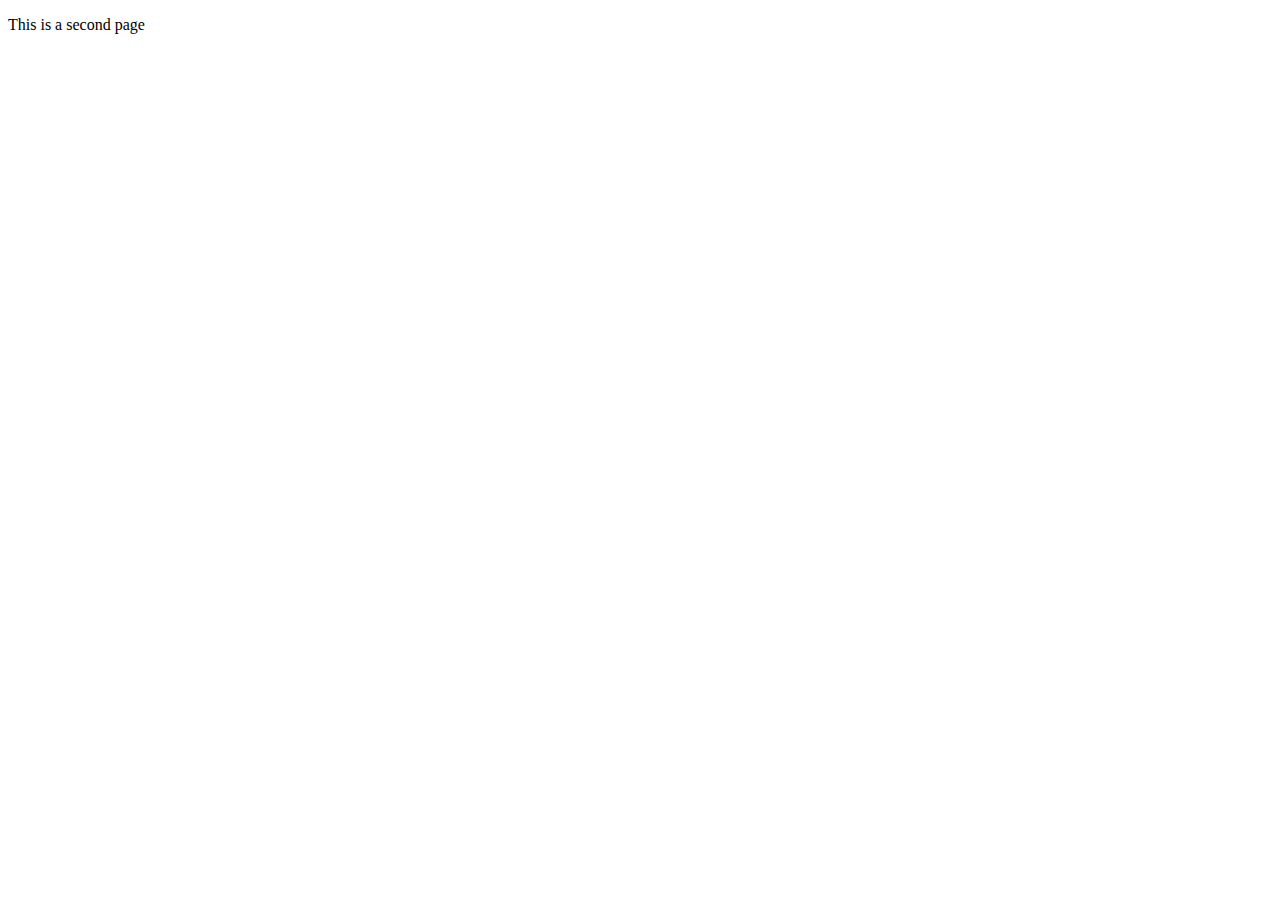
<file: public/second.html>
<!DOCTYPE html>
<html lang="en">
<head>
    <meta charset="UTF-8">
    <meta name="viewport" content="width=device-width, initial-scale=1.0">
    <meta http-equiv="X-UA-Compatible" content="ie=edge">
    <title>Document</title>
</head>
<body>
    <p>This is a second page</p>
</body>
</html>
</file>
